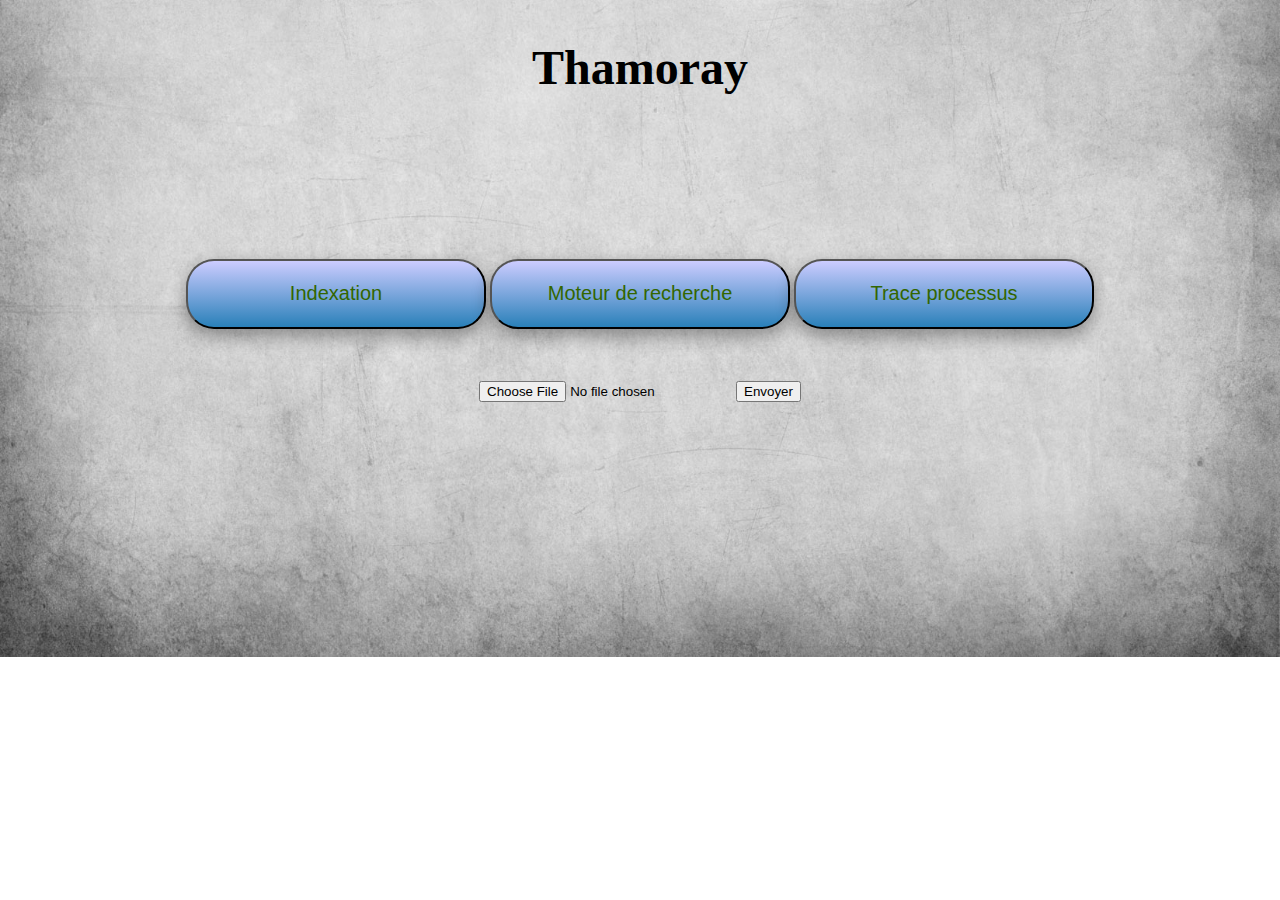
<file: index.html>
<!DOCTYPE html>
<html>
<head>
<meta charset="UTF-8">
<title>Moteur de Recherche</title>
<link rel="stylesheet" href="styles/style.css" type="text/css"	media="screen">
</head>
<style type="text/css">
	

</style>
<body style="background-image: url('images/back.jpg');background-position: center;
  background-repeat: no-repeat;background-size: cover;">

	<h2 align="center" style="color:#000;font-family:Castellar;font-size: 300%;">Thamoray</h2><br /><br /><br /><br /><br /><br />
	<p align="center">
	
		<a href = "indexationV6.php" ><input type="submit" value="Indexation" id="menu" style="width:300px; height:70px; background-color:rgb(0, 255, 8); box-shadow: 0 8px 16px 0 rgba(0,0,0,0.2), 0 6px 20px 0 rgba(0,0,0,0.19);"/></a>
		<a href = "index.php" ><input type="submit" value="Moteur de recherche" id="menu" style="width:300px; height:70px; background-color: rgb(0, 255, 208);  box-shadow: 0 8px 16px 0 rgba(0,0,0,0.2), 0 6px 20px 0 rgba(0,0,0,0.19);"/></a>
		<a href = "Stat_indx.php" ><input type="submit" value="Trace processus" id="menu" style="width:300px; height:70px; background-color: rgb(255, 240, 0);  box-shadow: 0 8px 16px 0 rgba(0,0,0,0.2), 0 6px 20px 0 rgba(0,0,0,0.19);"/></a>
	
	</p>
	
	<form method="POST" action="upload.php" enctype="multipart/form-data">
     <!-- On limite le fichier à 1000Ko -->
     <input type="hidden" name="MAX_FILE_SIZE" value="1000000"><br/><br/>
     <div align="center" > <input type="file" name="avatar" />
     <input type="submit" name="envoyer" value="Envoyer"></div> 
	</form>

	
	
	
	
</body>
</html>
</file>
<file: styles/style.css>
@CHARSET "UTF-8";



#_tag {
	margin-left: auto;
	margin-right: auto;
}



#nom {
	
  background: white; 
  -webkit-border-radius: 13;
  -moz-border-radius: 13;
  border-radius: 13px;
  font-family: Arial;
  color: #000000;
  font-size: 20px;
  padding: 10px 20px 10px 20px;
  text-decoration: none;
}

#izlan{
	
	background: #000;
	color: #CCCCFF;
	font-weight: bold;
	padding: 8px 10px;
	border: 0;
	border-radius: 4px;

}



table, tr, td {
	
	border:1px solid #ccc;
	box-shadow:1px 1px 3px #999;
}

#tab_ {
	background-color:#CCCCFF;
}



#menu{

  background: #CCCCFF;
  background-image: -webkit-linear-gradient(top, #CCCCFF, #2980b9);
  background-image: -moz-linear-gradient(top, #CCCCFF, #2980b9);
  background-image: -ms-linear-gradient(top, #CCCCFF, #2980b9);
  background-image: -o-linear-gradient(top, #CCCCFF, #2980b9);
  background-image: linear-gradient(to bottom, #CCCCFF, #2980b9);
  -webkit-border-radius: 28;
  -moz-border-radius: 28;
  border-radius: 28px;
  font-family: Arial;
  color: #336600;
  font-size: 20px;
  padding: 10px 20px 10px 20px;
  text-decoration: none;
}


#distance{
	color: blue;
}

.SI-FILES-STYLIZED label.cabinet
	{
		width: 79px;
		height: 22px;
		background: url(btn-choose-file.gif) 0 0 no-repeat;

		display: block;
		overflow: hidden;
		cursor: pointer;
	}

	.SI-FILES-STYLIZED label.cabinet input.file
	{
		position: relative;
		height: 100%;
		width: auto;
		opacity: 0;
		-moz-opacity: 0;
		filter:progid:DXImageTransform.Microsoft.Alpha(opacity=0);
	}
</file>
